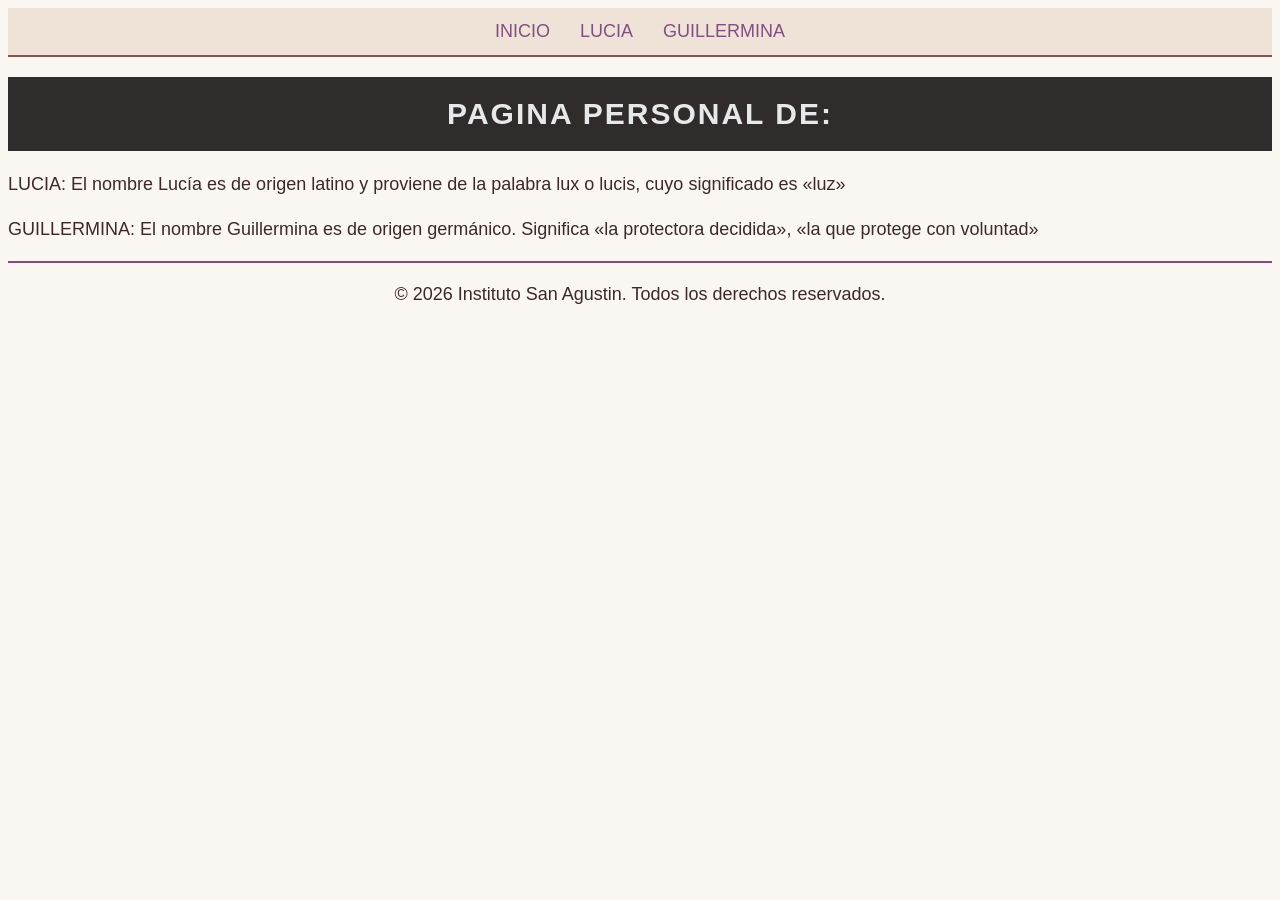
<file: index.html>
<!DOCTYPE html>
<html lang="es">
<head>
    <meta charset="UTF-8">
    <meta name="viewport" content="width=device-width, initial-scale=1.0">
    <title>Inicio</title>
    <link rel="stylesheet" href="style/style.css">
</head>
<body>

    <header class="menu">
    <p><a href="index.html">INICIO</a></p>
    <p><a href="lucia.html">LUCIA</a></p>
    <p><a href="guillermina.html">GUILLERMINA</a></p>
</header>
    <main>
        <h1 id="titulo-principal">PAGINA PERSONAL DE:</h1>
        
        <p>LUCIA: El nombre Lucía es de origen latino y proviene de la palabra lux o lucis, cuyo significado es «luz»</p>
        
        <p>GUILLERMINA: El nombre Guillermina es de origen germánico. Significa «la protectora decidida», «la que protege con voluntad»</p>
    </main>

    <footer>
        <p>&copy; 2026 Instituto San Agustin. Todos los derechos reservados.</p>
    </footer>

</body>
</html>
</file>
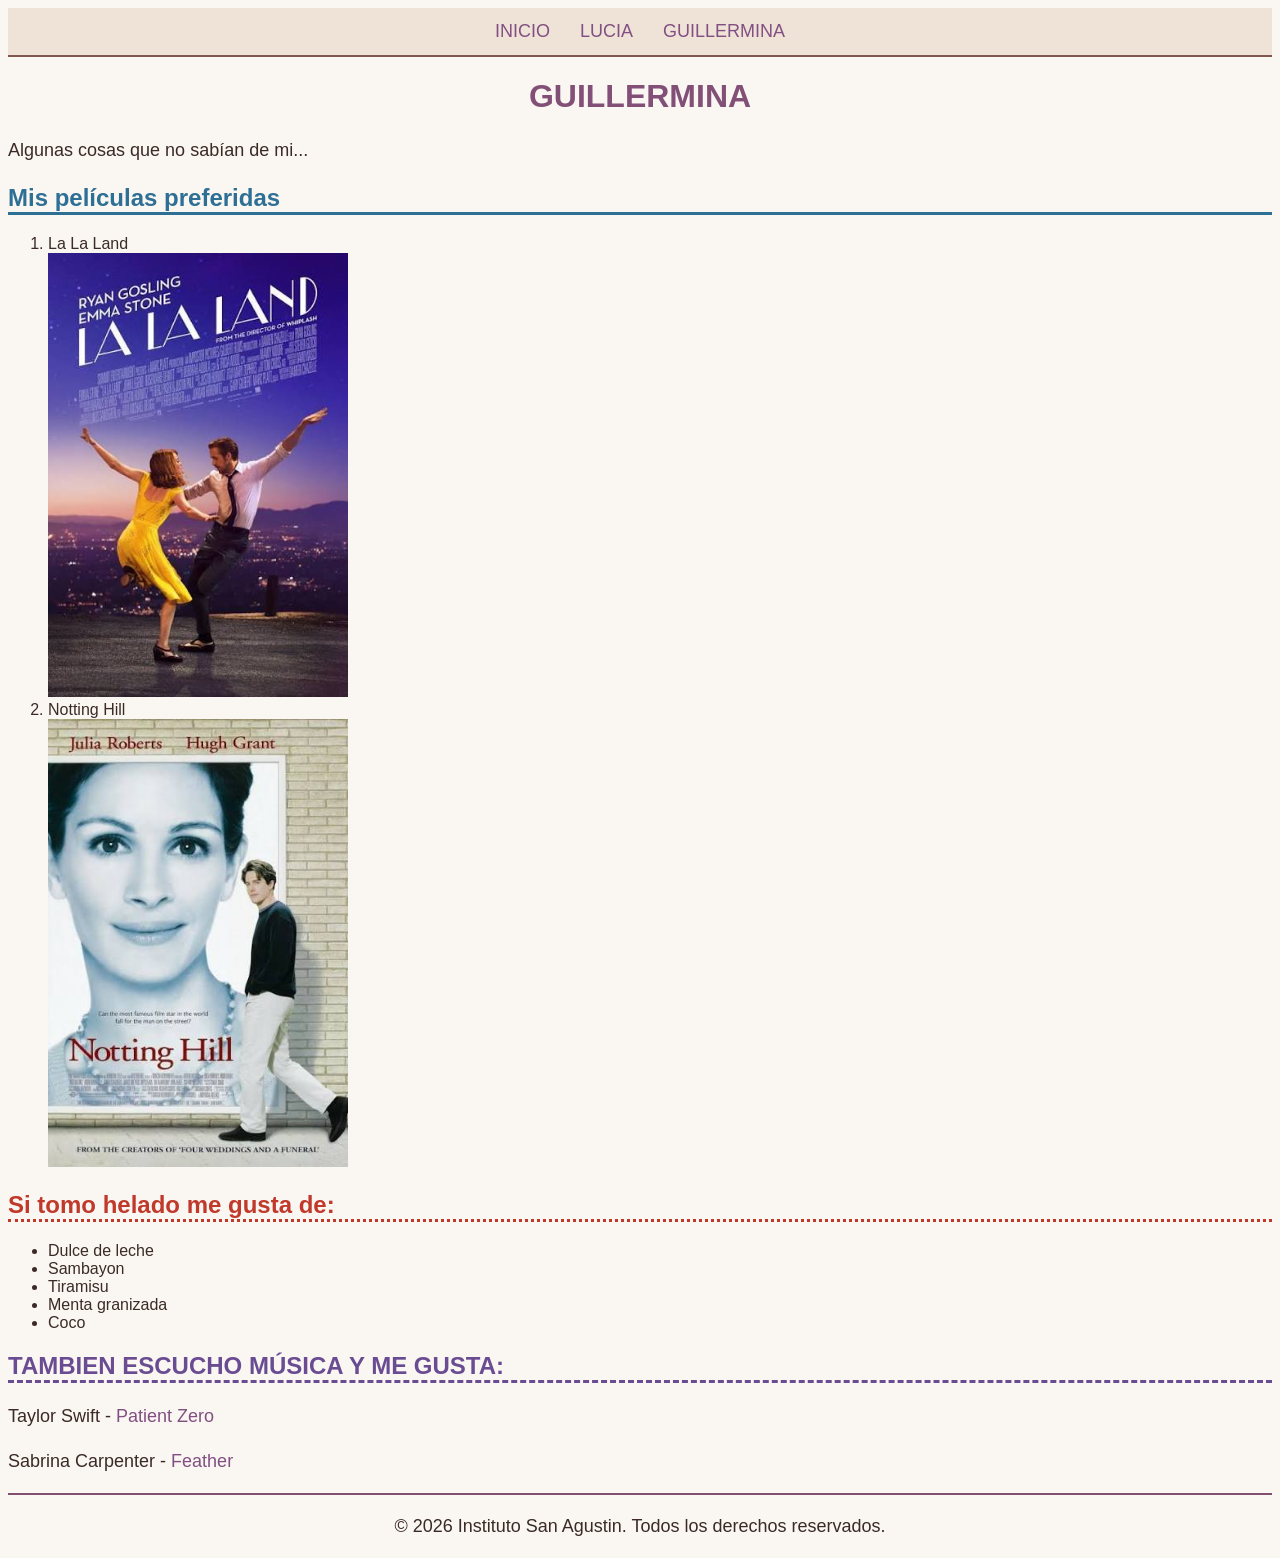
<file: guillermina.html>
<!DOCTYPE html>
<html lang="es">
<head>
    <meta charset="UTF-8">
    <meta name="viewport" content="width=device-width, initial-scale=1.0">
    <title>Guillermina</title>
    <link rel="stylesheet" href="style/style.css">
</head>
<body>

    <header class="menu">
    <p><a href="index.html">INICIO</a></p>
    <p><a href="lucia.html">LUCIA</a></p>
    <p><a href="guillermina.html">GUILLERMINA</a></p>
</header>

    <main>
        <h1>GUILLERMINA</h1>
        <p>Algunas cosas que no sabían de mi...</p>
        
        <h2 class="titulo-peliculas">Mis películas preferidas</h2>
        <ol>
            <li>
                La La Land<br>
                <img src="img/lalaland.jpg" alt="Poster de La La Land" width="200">
            <li>
                Notting Hill<br>
                <img src="img/notting.jpg" alt="Poster de Notting Hill" width="200">
            </li>
        </ol>

        <h2 class="titulo-helados">Si tomo helado me gusta de:</h2>
        <ul>
            <li>Dulce de leche</li>
            <li>Sambayon</li>
            <li>Tiramisu</li>
            <li>Menta granizada</li>
            <li>Coco</li>
        </ul>

        <h2 class="titulo-musica">Tambien escucho música y me gusta:</h2>
        <p>Taylor Swift - <a href="https://www.youtube.com/watch?v=mw3kSNIxjqo&list=RDmw3kSNIxjqo&start_radio=1" target="_blank">Patient Zero</a></p>
        <p>Sabrina Carpenter - <a href="https://www.youtube.com/watch?v=kLbn61Z4LDI&list=RDkLbn61Z4LDI&start_radio=1" target="_blank">Feather</a></p>
    </main>

    <footer>
        <p>&copy; 2026 Instituto San Agustin. Todos los derechos reservados.</p>
    </footer>

</body>
</html>
</file>
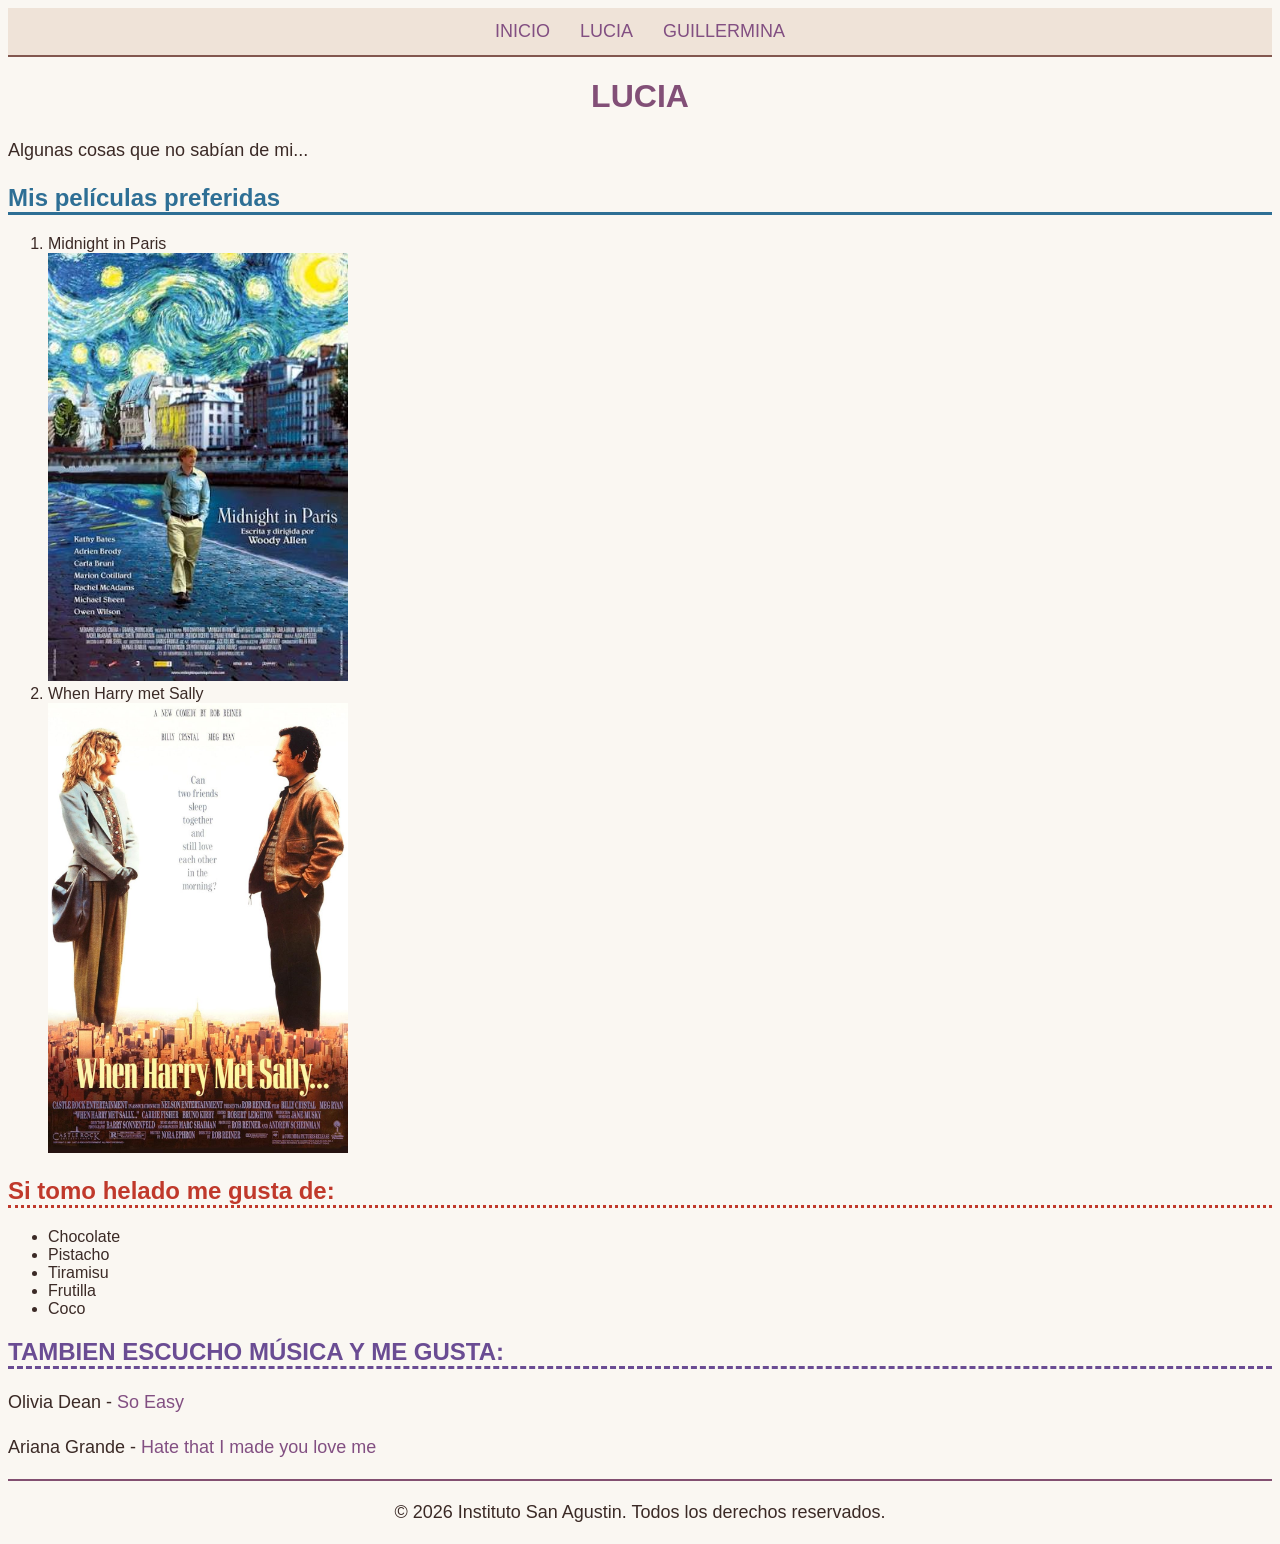
<file: lucia.html>
<!DOCTYPE html>
<html lang="es">
<head>
    <meta charset="UTF-8">
    <meta name="viewport" content="width=device-width, initial-scale=1.0">
    <title>Lucia</title>
    <link rel="stylesheet" href="style/style.css">
</head>
<body>

    <header class="menu">
    <p><a href="index.html">INICIO</a></p>
    <p><a href="lucia.html">LUCIA</a></p>
    <p><a href="guillermina.html">GUILLERMINA</a></p>
</header>

    <main>
        <h1>LUCIA</h1>
        <p>Algunas cosas que no sabían de mi...</p>
        
        <h2 class="titulo-peliculas">Mis películas preferidas</h2>
        <ol>
            <li>
                Midnight in Paris<br>
                <img src="img/midnight.jpg" alt="Póster de Midnight in Paris" width="200">
            </li>
            <li>
                When Harry met Sally<br>
                <img src="img/harry.jpg" alt="Póster de When Harry met Sally" width="200">
            </li>
        </ol>

        <h2 class="titulo-helados">Si tomo helado me gusta de:</h2>
        <ul>
            <li>Chocolate</li>
            <li>Pistacho</li>
            <li>Tiramisu</li>
            <li>Frutilla</li>
            <li>Coco</li>
        </ul>

        <h2 class="titulo-musica">Tambien escucho música y me gusta:</h2>
        <p>Olivia Dean - <a href="https://www.youtube.com/watch?v=3sur4BmjQt8&list=RD3sur4BmjQt8&start_radio=1" target="_blank">So Easy</a></p>
        <p>Ariana Grande - <a href="https://www.youtube.com/watch?v=v1t4MTqdfyI" target="_blank">Hate that I made you love me</a></p>
    </main>

    <footer>
        <p>&copy; 2026 Instituto San Agustin. Todos los derechos reservados.</p>
    </footer>

</body>
</html>
</file>
<file: style/style.css>
body {
    background-color: #f5e0ea;
    color: #3b2a26;
    font-family: Arial, sans-serif;
}

h1 {
    color: #824f77; 
    text-align: center;
}

h2 {
    color: #a35d9f;
    border-bottom: 1px solid #82574F;
}

p {
    font-size: 18px;
    line-height: 1.5;
}

/* link */
a {
    color: #824f82;
    text-decoration: none;
}

img {
    width: 300px;
    height: auto;
}

footer {
    text-align: center;
    font-size: 14px;
    border-top:  2px solid #824f71;
}

.titulo-peliculas {
    color: #2e6f95;
    border-bottom: 3px solid #2e6f95;
}
 
.titulo-helados {
    color: #c0392b;
    border-bottom: 3px dotted #c0392b;
}
 
.titulo-musica {
    color: #6a4c93;
    border-bottom: 3px dashed #6a4c93;
    text-transform: uppercase;
}

#titulo-principal {
    background-color: rgb(48, 44, 44);
    color: rgb(231, 232, 233);
    font-size: 30px;
    letter-spacing: 2px;
    padding-top: 20px;
    padding-bottom: 20px;
}

.menu {
    display: flex;
    flex-direction: row; 
    justify-content: center;
    align-items: center;
    gap: 30px;
    background-color: #efe3d8;
    padding: 10px 20px;
    border-bottom: 2px solid #82574F;
}

.menu p {
    margin: 0;
}

body {
    font-family: 'Nunito', sans-serif;
    background-color: #faf7f2;
}

.menu a {
    transition: transform 0.2s, color 0.2s;
    display: inline-block;
}

.menu a:hover {
    color: #c0392b;
    transform: translateY(-2px);
}

.galeria {
    display: flex;
    flex-direction: row;
    justify-content: center;
    flex-wrap: wrap;
    gap: 20px;
    margin-top: 20px;
    margin-bottom: 40px;
}

.galeria img {
    max-width: 200px;
    border-radius: 12px;
    box-shadow: 0 4px 8px rgba(0, 0, 0, 0.15)
}

.galeria img:hover {
    transform: scale(1.08);
}
</file>
